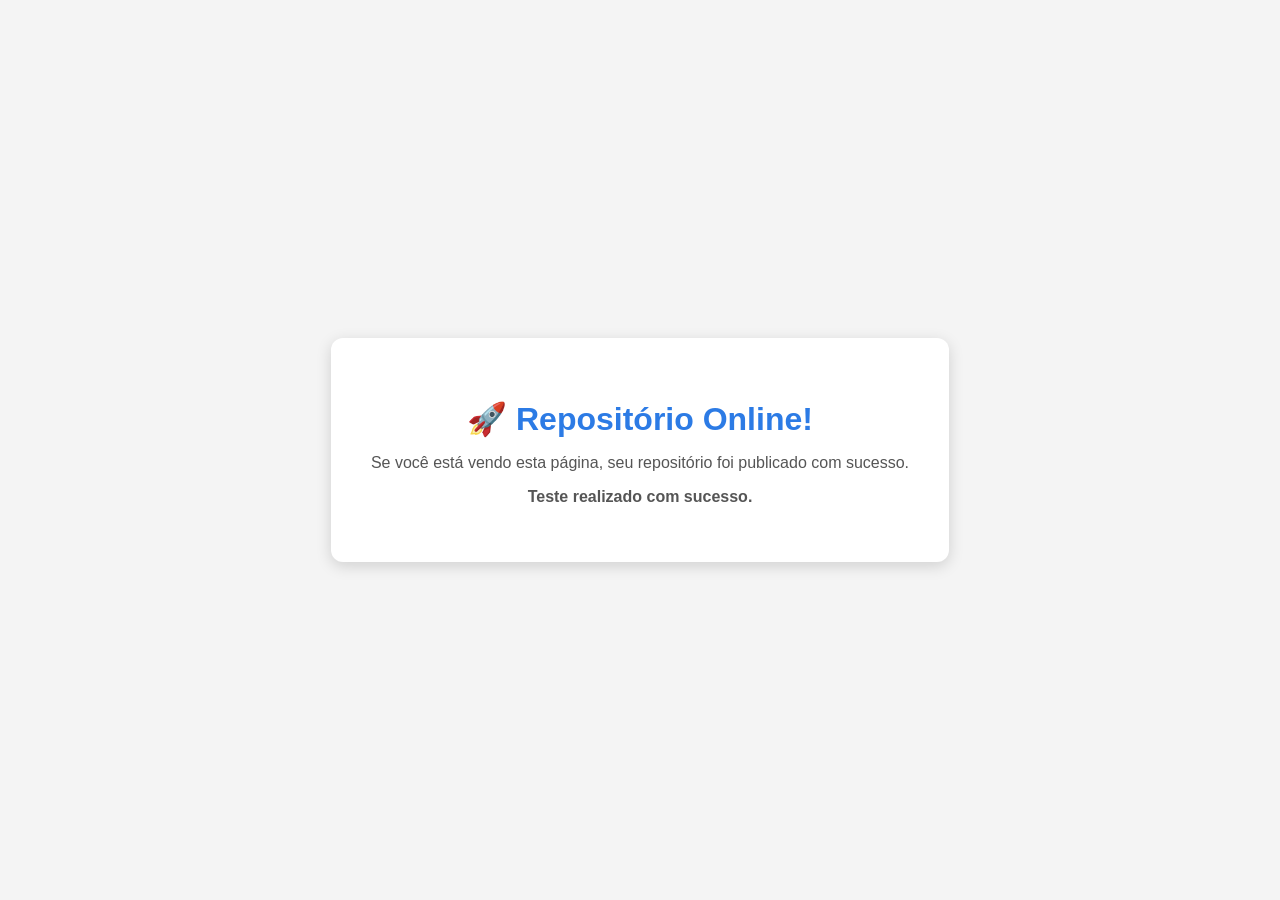
<file: teste.html>
<!DOCTYPE html>
<html lang="pt-BR">
<head>
    <meta charset="UTF-8">
    <meta name="viewport" content="width=device-width, initial-scale=1.0">
    <title>Teste do Repositório</title>

    <style>
        body {
            margin: 0;
            font-family: Arial, Helvetica, sans-serif;
            background: #f4f4f4;
            display: flex;
            justify-content: center;
            align-items: center;
            height: 100vh;
        }

        .card {
            background: white;
            padding: 40px;
            border-radius: 12px;
            box-shadow: 0 4px 15px rgba(0,0,0,.15);
            text-align: center;
        }

        h1 {
            color: #2c7be5;
            margin-bottom: 10px;
        }

        p {
            color: #555;
        }
    </style>
</head>
<body>

    <div class="card">
        <h1>🚀 Repositório Online!</h1>
        <p>Se você está vendo esta página, seu repositório foi publicado com sucesso.</p>
        <p><strong>Teste realizado com sucesso.</strong></p>
    </div>

</body>
</html>
</file>
